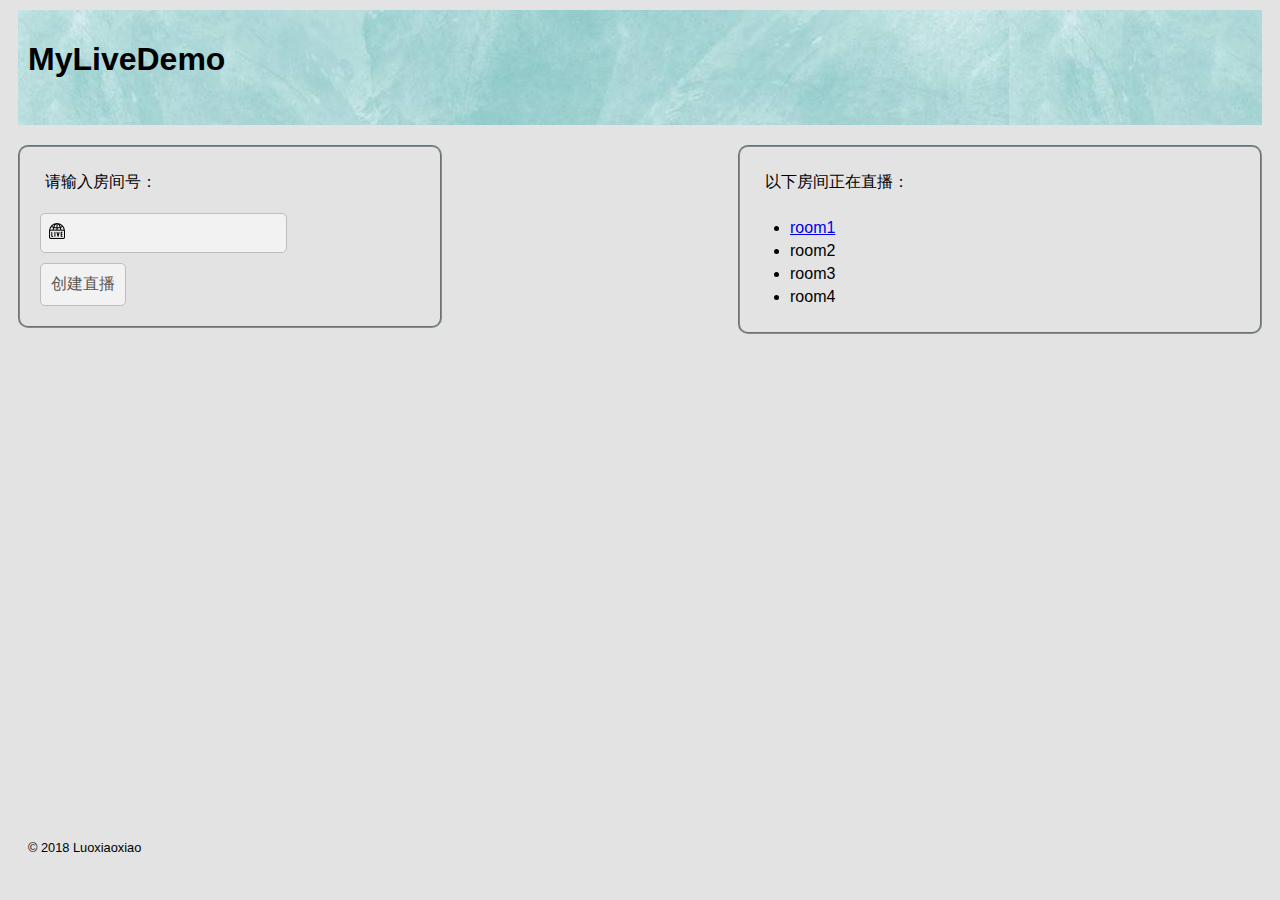
<file: html/index.html>
<!DOCTYPE html>
<script src="../jZego-rtc-1.1.6.js"></script>

<script>
var zg = new ZegoClient(), _config = {
    "appid": 2685526654,
    "idName": new Date().getTime() + '',
    "nickName": 'u' + new Date().getTime(),
    "server": "wss://test2-wsliveroom-api.zego.im:8282/ws",
    "logLevel": 0,
    "logUrl": "wss://wslogger-test.zego.im:8282/log",
    "remoteLogLevel": 0
}

zg.config(_config)

</script>


<html lang="zh">
<header>
     <link href="../css/styles.css" type="text/css"
        rel="stylesheet"/>
    <title>
        Little LiveDemo
    </title>
    <h1>MyLiveDemo</h1>
</header>

<body>
    <section class="creatroom">
        <form action="url">
            <p>请输入房间号：</p>
            <input type="text" id="roomname" size="20"/>
            <input type="submit" name="create" value="创建直播" />
        </form>
    </section>

    <section class="roomlist">
        <p>以下房间正在直播：</p>
        <ul>
            <li><a href="Play.html">room1</a></li>
            <li>room2</li>
            <li>room3</li>
            <li>room4</li>
        </ul>
    </section>
</body>
<footer>
    &copy; 2018 Luoxiaoxiao
</footer>

</html>
</file>
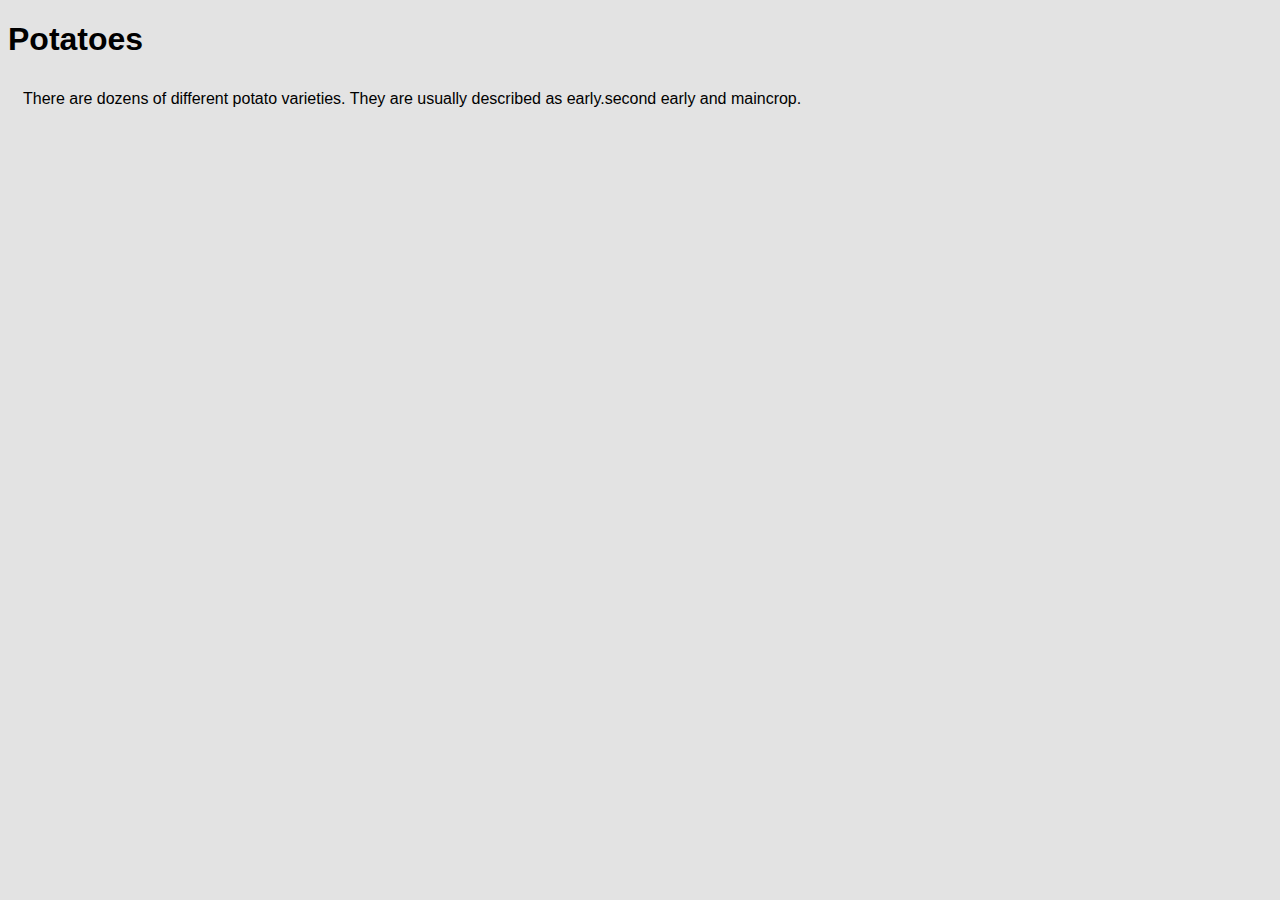
<file: html/external-css.html>
<!DOCTYPE html>
<html>
    <head>
        <title>Using External CSS</title>
        <link href="../css/styles.css" type="text/css"
        rel="stylesheet"/>
    </head>
    <body>
        <h1>Potatoes</h1>
        <p>There are dozens of different potato varieties.
            They are usually described as early.second early
            and maincrop.
        </p>
    </body>
</html>
</file>
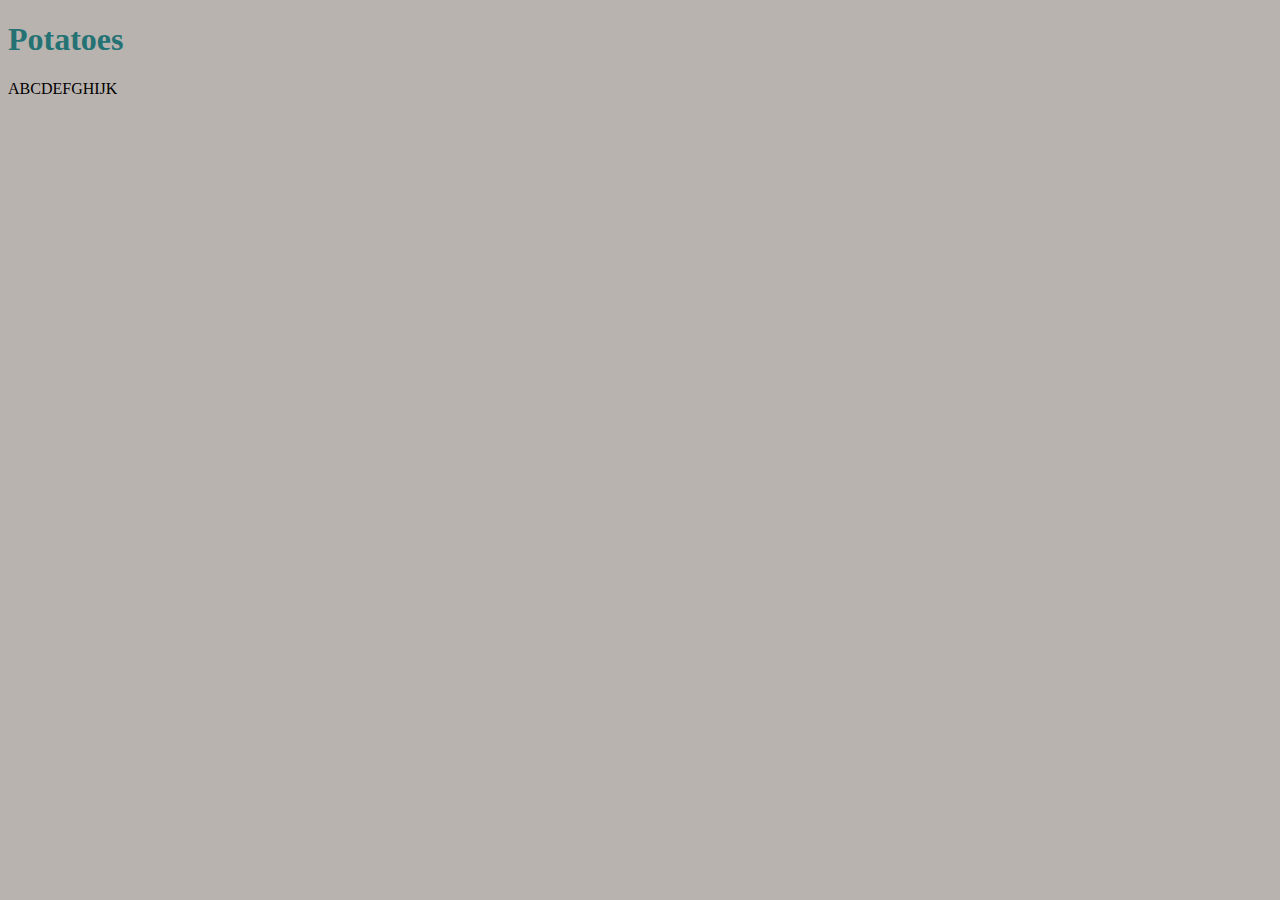
<file: html/internal-css.html>
<!DOCTYPE html>
<html>
    <head>
        <title>Using Internal CSS</title>
        <style type="text/css">
        body{
            front-family:airal;
            background-color:rgb(185,179,175);
        }
        h1{
            color:rgb(37, 114, 116);
        }
    </style>
    </head>
    <body>
        <h1>Potatoes</h1>
        <p>ABCDEFGHIJK</p>
    </body>
</html>
</file>
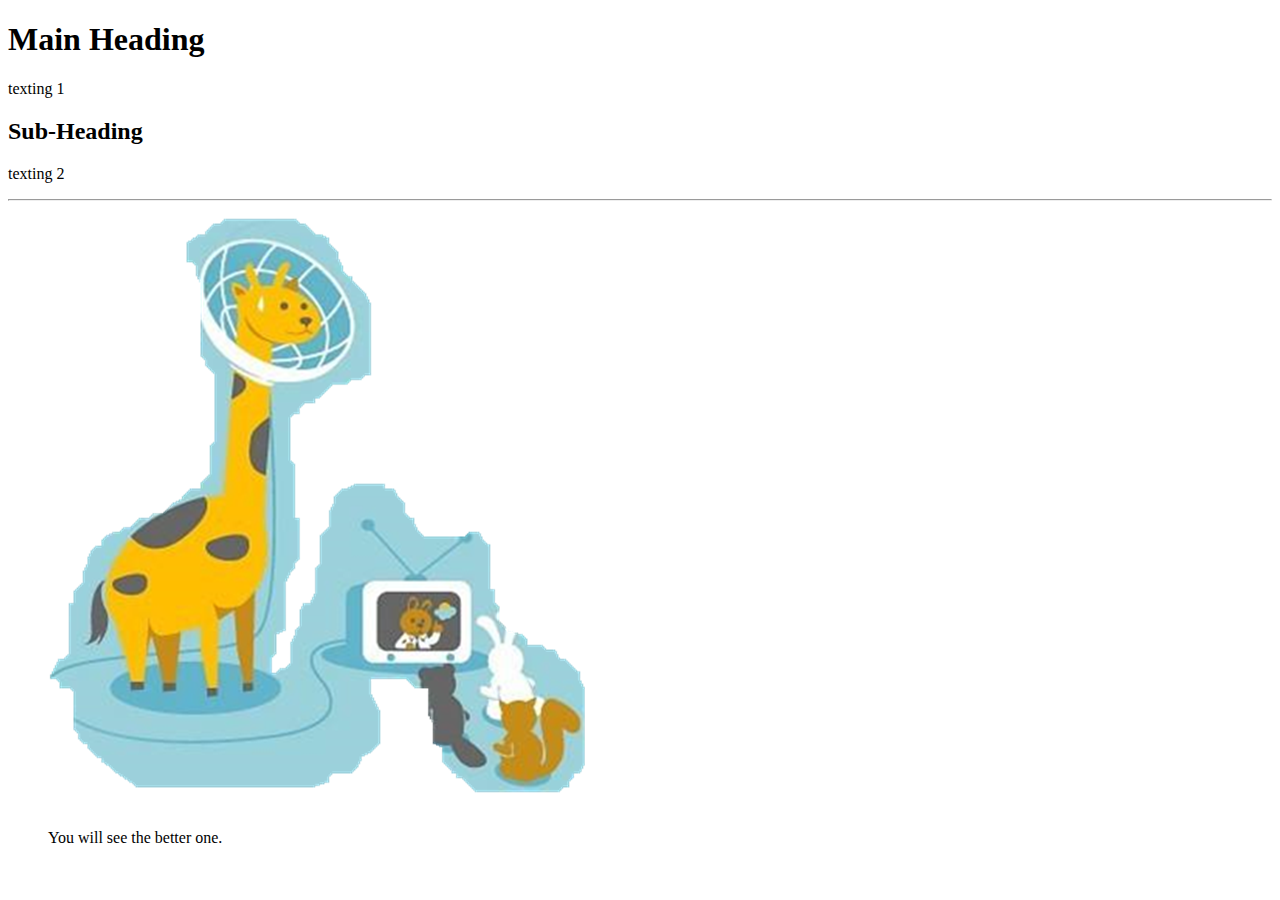
<file: html/test1.html>
<!DOCTYPE html>
<html lang="en">

<head>
    <meta charset="UTF-8">
        <title>LittleDemo</title>
</head>

<body>
    <h1>Main Heading</h1>
    <p>texting  1</p>
    <h2>Sub-Heading</h2>
    <p>texting  2</p>
    <hr />
    <figure>
        <!--
        <img src="../images/BackGroudPic.jpeg" alt="LovelyPicture" title="Enjoy">
        -->
        <img src="../images/BackGroudPic_1.jpeg" alt="LovelyPicture" title="Enjoy" />
        <p>
        <figcaption>
            You will see the better one.
        </figcaption>
        </p>
    </figure>
    
</body>

</html>
</file>
<file: css/styles.css>
header
{
    font-family:arial;
    height:100px;
    background-image:url("../images/header.jpg");
    padding:10px 10px 5px 10px ;
    margin: 10px 10px 10px 10px;
}
body
{
    font-family:arial;
    background-color:#C8C8C8;
    background-color:hsla(0,0%,78%,0.5);
    /*background-image:linear-gradient(to bottom,#fff,#623 100%);*/

}

section.creatroom
{
    float:left;
    width:300;
    border-width: 2px;
    border-style: groove;
    border-color: rgba(19, 62, 68, 0.5);
    border-radius: 10px;
    min-width: 400px;
    max-width: 400px;
    max-height: 500px;
    text-align: left;
    padding:10px 10px 10px 10px ;
    margin:10px 10px 10px 10px;
}

section.roomlist
{
    float:right;
    width:600px;
    border-width: 2px;
    border-style: groove;
    border-color:rgba(19, 62, 68, 0.5);
    border-radius: 10px;
    min-width: 500px;
    max-width: 500px;
    max-height: 700px;
    /*text-align: right;*/
    padding:10px 10px 10px 10px ;
    margin:10px 10px 10px 10px;
}
p
{
    padding:10px 10px 10px 5px ;
    margin:5px 10px 10px 10px;
}
input
{
    font-size:100%;
    color: #5a5854;
	background-color: #f2f2f2;
	border: 1px solid #bdbdbd;
	border-radius: 5px;
	padding: 10px 10px 10px 10px;
	background-repeat: no-repeat;
	background-position: 8px 9px;
	display: block;
	margin: 10px 10px 10px 10px;
}

input#roomname
{
    background-image: url("../images/roomname.png");
    padding-left: 28px;
}
u1
{
    list-style: inside circle;
}
li
{
    margin:5px 0px 0px 0px;
}
footer
{
    position:absolute;
    bottom:0;
    width:100%;
    height:60px;
    clear:both;
    font-size:80%;
    padding:7px 0px 0px 20px;
}
</file>
